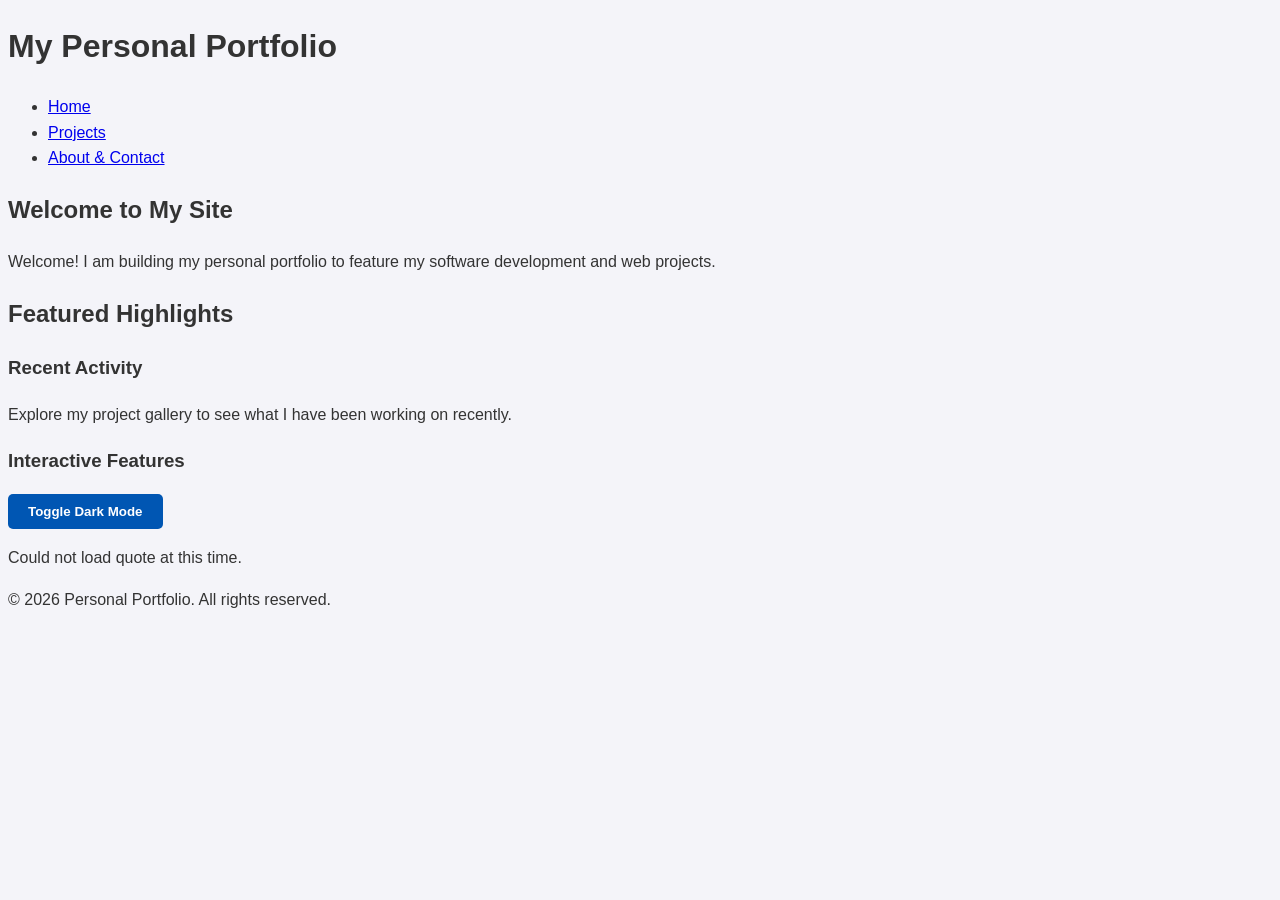
<file: index.html>
<!DOCTYPE html>
<html lang="en">
<head>
    <meta charset="UTF-8">
    <meta name="viewport" content="width=device-width, initial-scale=1.0">
    <title>Home - Personal Portfolio</title>
    <link rel="stylesheet" href="style.css">
</head>
<body>

    <header>
        <h1>My Personal Portfolio</h1>
        <nav>
            <ul>
                <li><a href="index.html">Home</a></li>
                <li><a href="projects.html">Projects</a></li>
                <li><a href="about.html">About & Contact</a></li>
            </ul>
        </nav>
    </header>

    <main>
        <section>
            <h2>Welcome to My Site</h2>
            <p>Welcome! I am building my personal portfolio to feature my software development and web projects.</p>
        </section>

        <section>
            <h2>Featured Highlights</h2>
            <h3>Recent Activity</h3>
            <p>Explore my project gallery to see what I have been working on recently.</p>
        </section>
    <section>
  <h3>Interactive Features</h3>
  <button id="theme-btn">Toggle Dark Mode</button>
  <p id="quote-text">Loading daily quote...</p>
</section>
    </main>

    <footer>
        <p>&copy; 2026 Personal Portfolio. All rights reserved.</p>
    </footer>
<script src="script.js"></script>

</body>
</html>
</file>
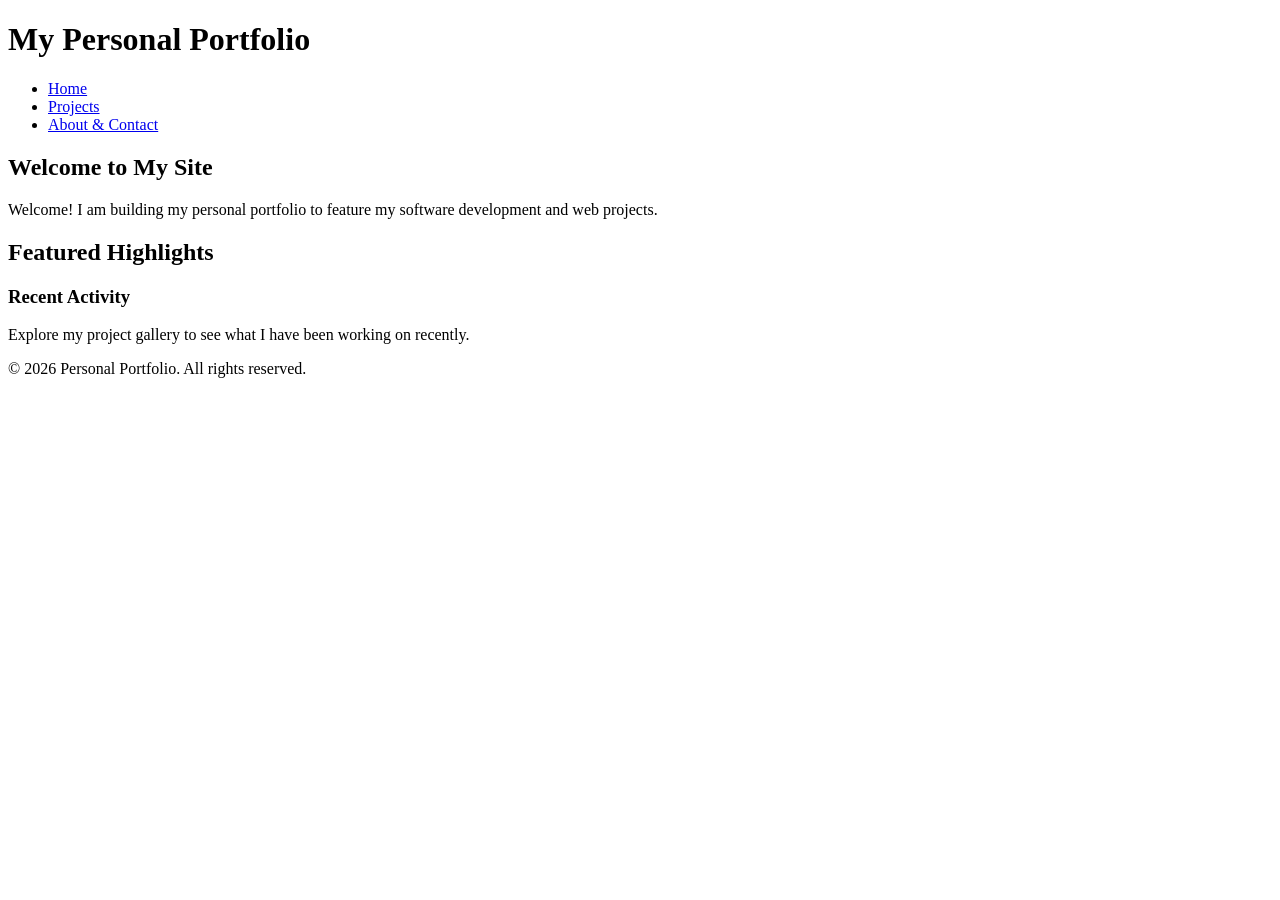
<file: portfolio-milestone-1/index.html>
<!DOCTYPE html>
<html lang="en">
<head>
    <meta charset="UTF-8">
    <meta name="viewport" content="width=device-width, initial-scale=1.0">
    <title>Home - Personal Portfolio</title>
</head>
<body>

    <header>
        <h1>My Personal Portfolio</h1>
        <nav>
            <ul>
                <li><a href="index.html">Home</a></li>
                <li><a href="projects.html">Projects</a></li>
                <li><a href="about.html">About & Contact</a></li>
            </ul>
        </nav>
    </header>

    <main>
        <section>
            <h2>Welcome to My Site</h2>
            <p>Welcome! I am building my personal portfolio to feature my software development and web projects.</p>
        </section>

        <section>
            <h2>Featured Highlights</h2>
            <h3>Recent Activity</h3>
            <p>Explore my project gallery to see what I have been working on recently.</p>
        </section>
    </main>

    <footer>
        <p>&copy; 2026 Personal Portfolio. All rights reserved.</p>
    </footer>

</body>
</html>
</file>
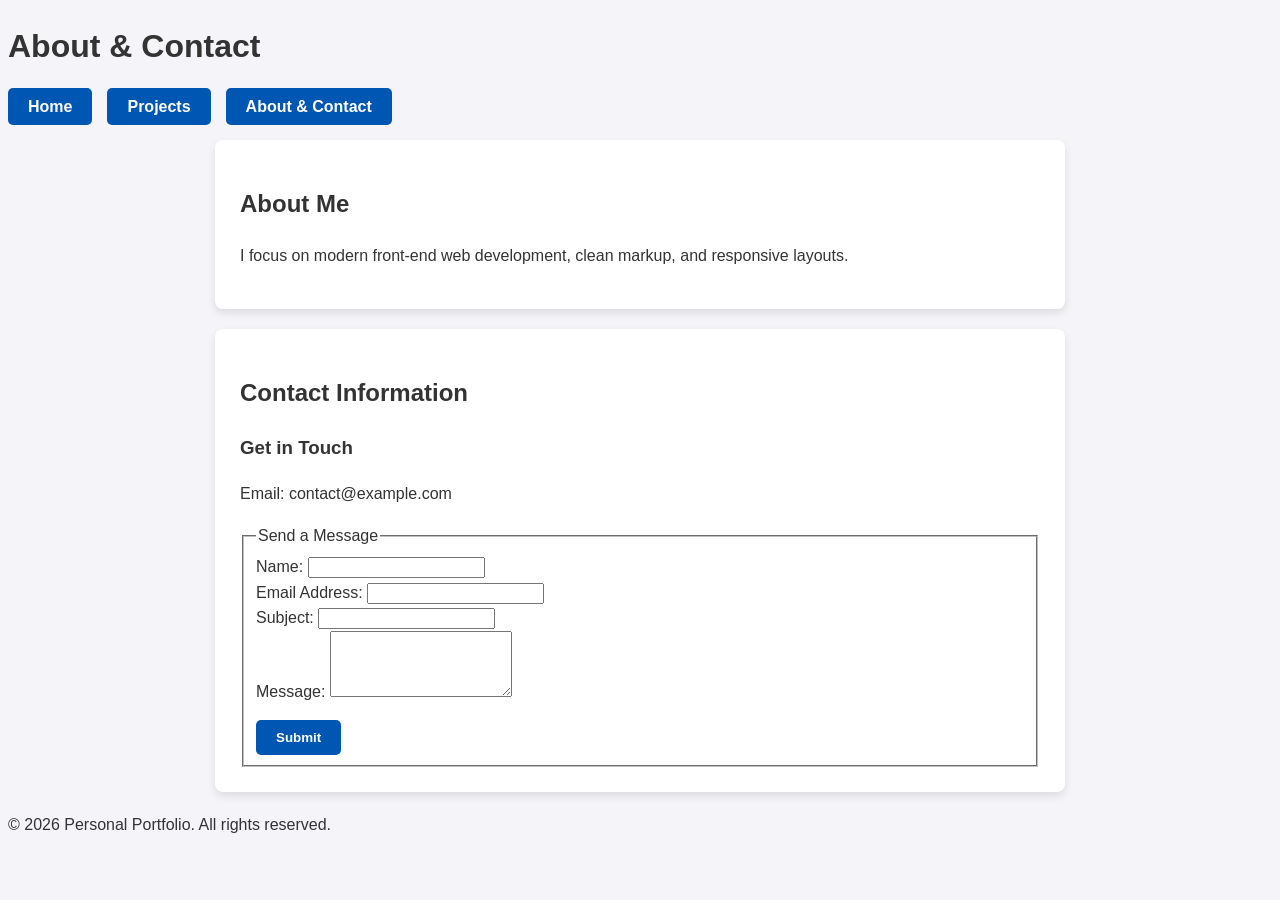
<file: about.html>
<!DOCTYPE html>
<html lang="en">
<head>
    <meta charset="UTF-8">
    <meta name="viewport" content="width=device-width, initial-scale=1.0">
    <title>About & Contact - Personal Portfolio</title>
    <link rel="stylesheet" href="style.css">
</head>
<body>
    <header>
        <h1>About & Contact</h1>
        <nav>
            <ul class="nav-list">
                <li><a class="nav-link" href="index.html">Home</a></li>
                <li><a class="nav-link" href="projects.html">Projects</a></li>
                <li><a class="nav-link" href="about.html">About & Contact</a></li>
            </ul>
        </nav>
    </header>

    <main>
        <section class="card">
            <h2>About Me</h2>
            <p>I focus on modern front-end web development, clean markup, and responsive layouts.</p>
        </section>

       <section id="contact-form" class="card">
    <h2>Contact Information</h2>
    <h3>Get in Touch</h3>
    <p>Email: contact@example.com</p>

    <form id="portfolio-contact" action="#" method="POST" novalidate>
        <fieldset>
            <legend>Send a Message</legend>

            <!-- Field 1 -->
            <div class="input-group">
                <label for="userName">Name:</label>
                <input type="text" id="nme" name="userName" required>
                <!-- Accessible DOM error state -->
                <span class="error-message" id="nameError" aria-live="polite"></span> 
            </div>

            <!-- Field 2 -->
            <div class="input-group">
                <label for="userEmail">Email Address:</label>
                <input type="email" id="email" name="userEmail" required>
                <span class="error-message" id="emailError" aria-live="polite"></span>
            </div>

            <!-- Field 3 -->
            <div class="input-group">
                <label for="subject">Subject:</label>
                <input type="text" id="subject" name="subject" required>
                <span class="error-message" id="subjectError" aria-live="polite"></span>
            </div>

            <!-- Field 4 -->
            <div class="input-group">
                <label for="message">Message:</label>
                <textarea id="message" name="message" rows="4" required></textarea>
                <span class="error-message" id="messageError" aria-live="polite"></span>
            </div>
<p id="error-message"></p>
            <button type="submit">Submit</button>
        </fieldset>
    </form>
</section>
    </main>

    <footer>
        <p>&copy; 2026 Personal Portfolio. All rights reserved.</p>
    </footer>
<script src="script.js"></script>

</body>
</html>
</file>
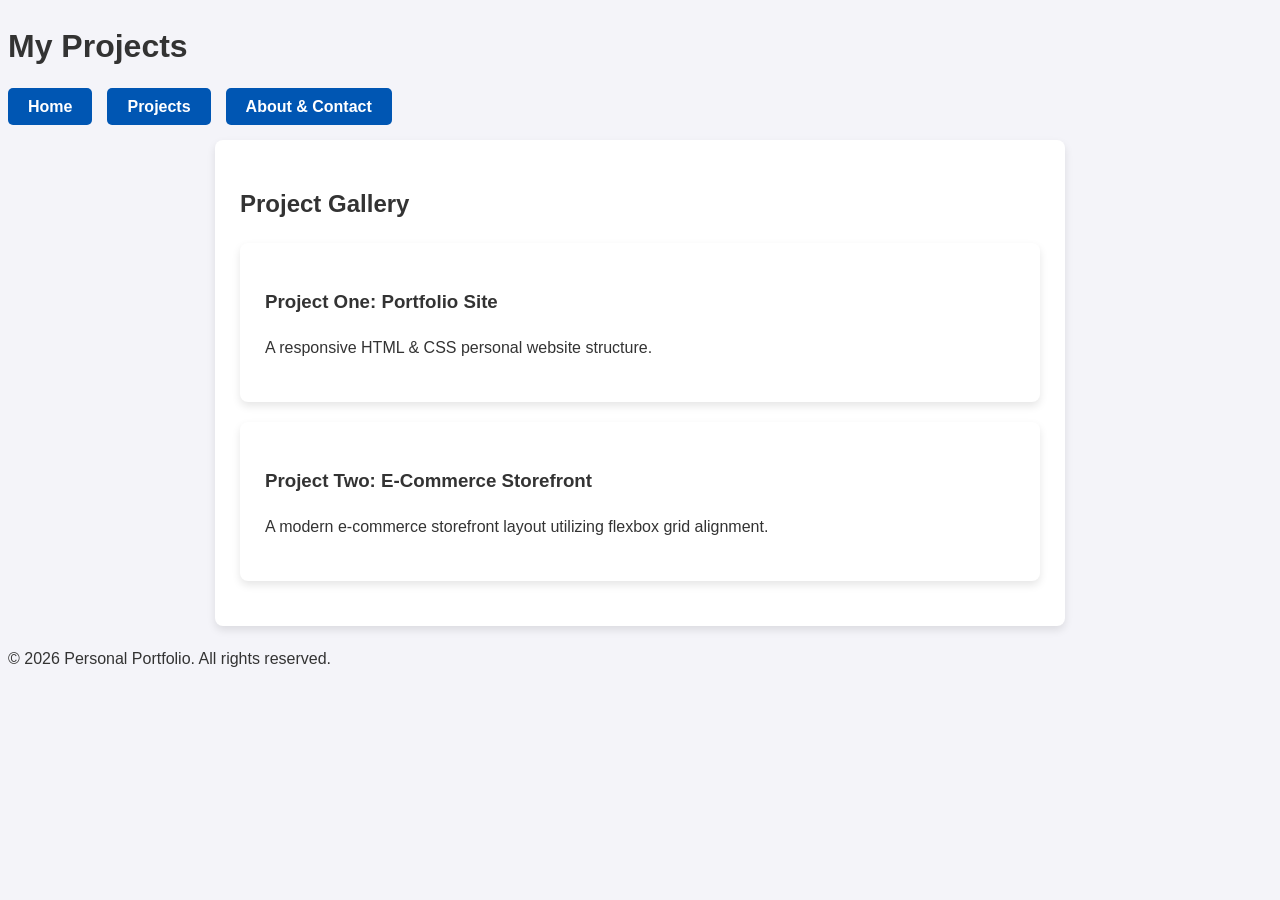
<file: projects.html>
<!DOCTYPE html>
<html lang="en">
<head>
    <meta charset="UTF-8">
    <meta name="viewport" content="width=device-width, initial-scale=1.0">
    <title>Projects - Personal Portfolio</title>
    <link rel="stylesheet" href="style.css">
</head>
<body>
    <header>
        <h1>My Projects</h1>
        <nav>
            <ul class="nav-list">
                <li><a class="nav-link" href="index.html">Home</a></li>
                <li><a class="nav-link" href="projects.html">Projects</a></li>
                <li><a class="nav-link" href="about.html">About & Contact</a></li>
            </ul>
        </nav>
    </header>

    <main>
        <section class="card">
            <h2>Project Gallery</h2>
            <div class="grid-container">
                <article class="card grid-item">
                    <h3>Project One: Portfolio Site</h3>
                    <p>A responsive HTML & CSS personal website structure.</p>
                </article>
                <article class="card grid-item">
                    <h3>Project Two: E-Commerce Storefront</h3>
                    <p>A modern e-commerce storefront layout utilizing flexbox grid alignment.</p>
                </article>
            </div>
        </section>
    </main>

    <footer>
        <p>&copy; 2026 Personal Portfolio. All rights reserved.</p>
    </footer>
</body>
</html>
</file>
<file: style.css>
/* Base Page Palette */
body {
    background-color: #f4f4f9; /* Light gray background */
    color: #333333; /* Dark gray text for high contrast */
    font-family: Arial, sans-serif;
    line-height: 1.6;
}

/* Gestalt Principle 1: Common Region (Enclosure) */
.card {
    background-color: #ffffff; /* White background for the card */
    border-radius: 8px; /* Soft edges */
    box-shadow: 0 4px 8px rgba(0, 0, 0, 0.1); /* Subtle drop shadow */
    padding: 25px;
    margin: 20px auto;
    max-width: 800px;
}

/* Gestalt Principle 2: Similarity */
.nav-list {
    list-style: none;
    padding: 0;
    display: flex;
    gap: 15px;
}

.nav-link, button[type="submit"] {
    background-color: #0056b3; /* Deep high-contrast blue */
    color: #ffffff; /* White text */
    padding: 10px 20px;
    border: none;
    border-radius: 5px;
    text-decoration: none;
    font-weight: bold;
    cursor: pointer;
    transition: background-color 0.3s ease;
}

.nav-link:hover, button[type="submit"]:hover {
    background-color: #003d82; /* Darker blue on hover */
}

/* Style for Toggle Button */
#theme-btn {
  background-color: #0056b3;
  color: #ffffff;
  padding: 10px 20px;
  border: none;
  border-radius: 5px;
  font-weight: bold;
  cursor: pointer;
}

/* Universal Dark Mode Override */
body.dark-mode,
body.dark-mode main,
body.dark-mode section,
body.dark-mode div,
body.dark-mode header,
body.dark-mode footer,
body.dark-mode .card {
  background-color: #121212 !important;
  color: #ffffff !important;
}

body.dark-mode h1,
body.dark-mode h2,
body.dark-mode h3,
body.dark-mode h4,
body.dark-mode p,
body.dark-mode li,
body.dark-mode label,
body.dark-mode span {
  color: #ffffff !important;
}

body.dark-mode a {
  color: #8ab4f8 !important;
}

body.dark-mode #theme-btn {
  background-color: #bb86fc !important;
  color: #000000 !important;
}
</file>
